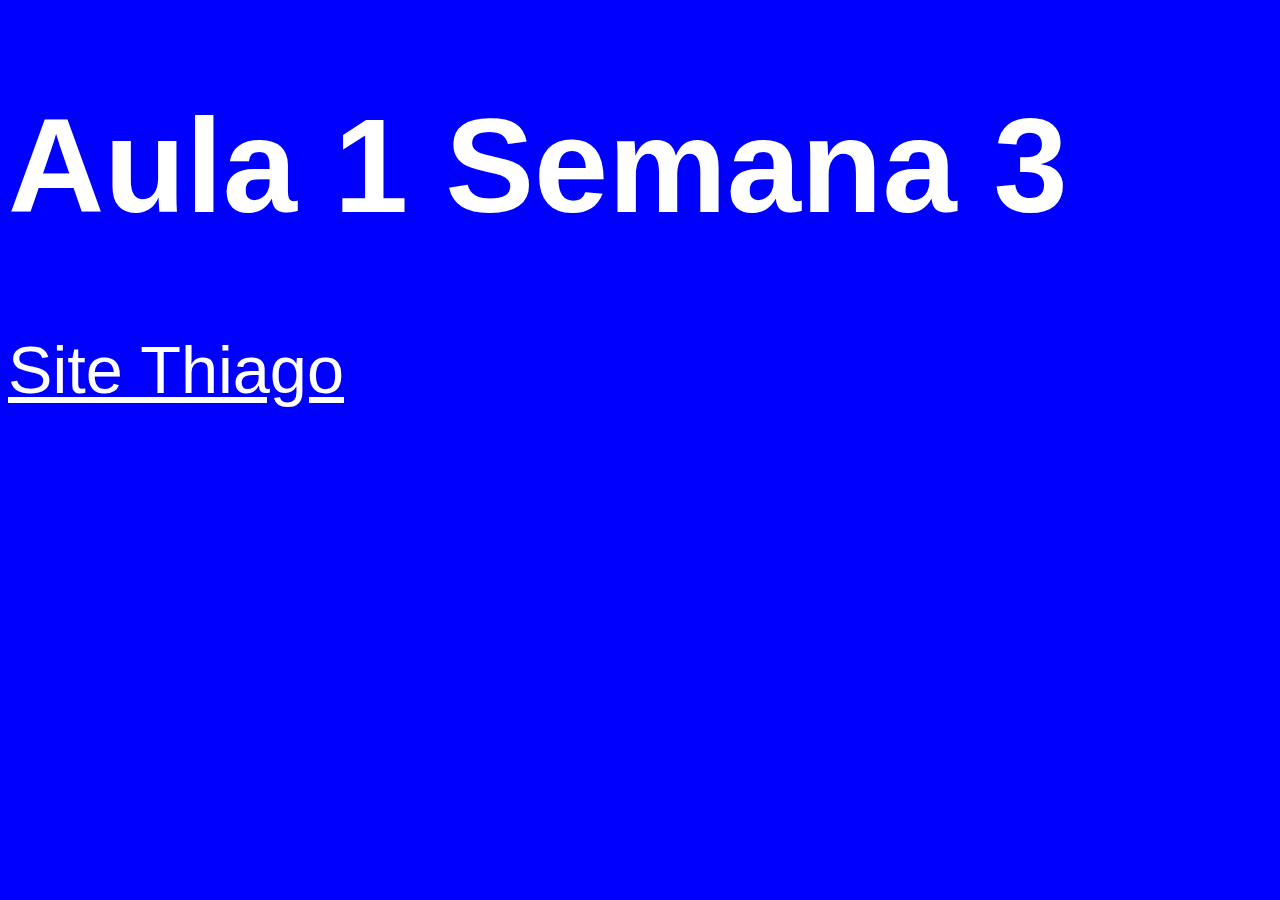
<file: html-css/aula01-html/index.html>
<!DOCTYPE html>
<html lang="pt-br">
<head>
    <meta charset="UTF-8">
    <meta name="viewport" content="width=device-width, initial-scale=1.0">
    <title>Document</title>
    <style>
        body {
            background-color: blue;
            font-family: Arial, Helvetica, sans-serif;
            font-size: 50pt;
            color: white;
        }
        p a {
            color: white;
        }
    </style>
</head>
<body>
    <h1>Aula 1 Semana 3</h1>

    <p><a href="https://thiagoriosb.github.io/site-exercicios/">Site Thiago</a></p>
</body>
</html>
</file>
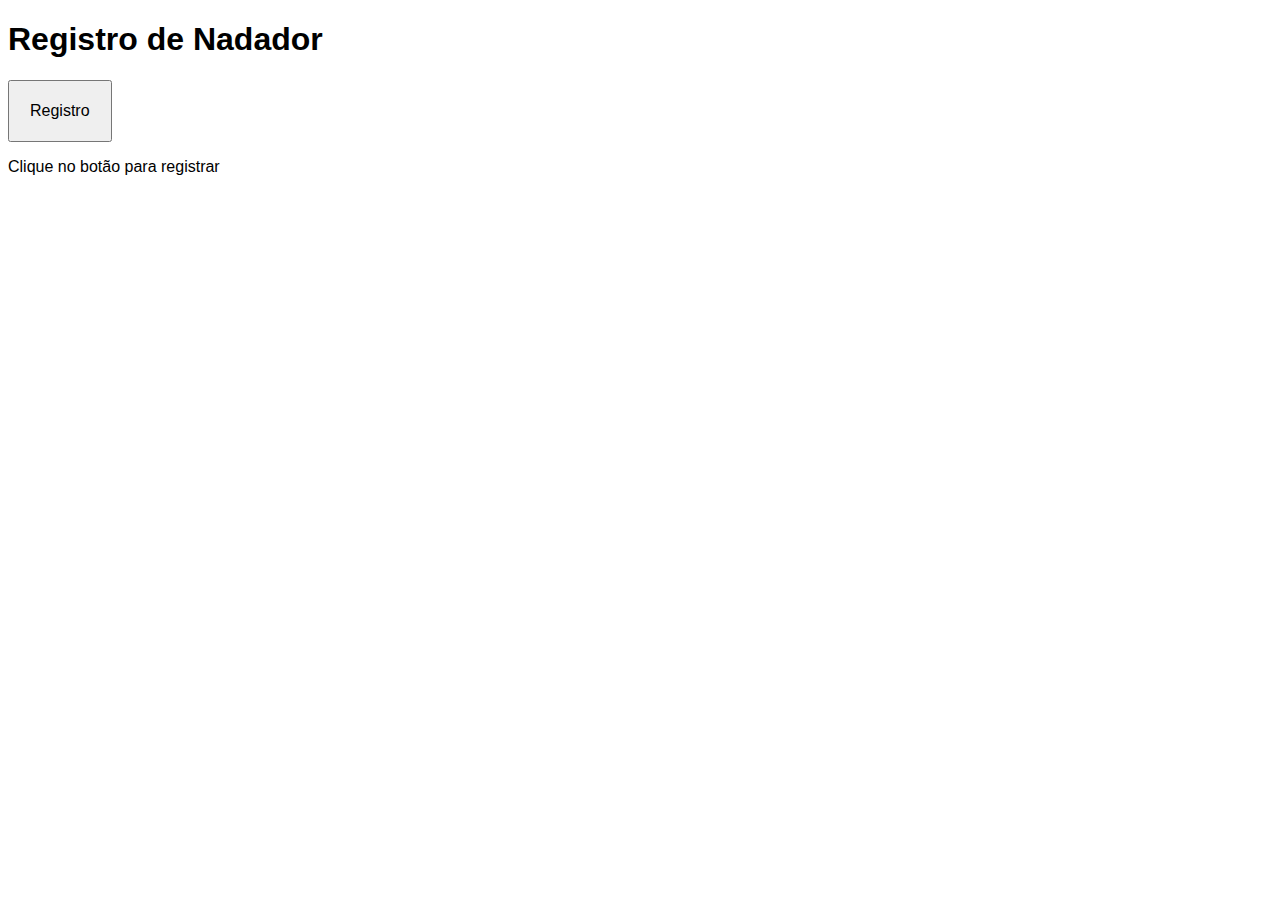
<file: logica-de-programacao/01-exercicio-algoritmo-idade/index.html>
<!DOCTYPE html>
<html lang="pt-br">
<head>
    <meta charset="UTF-8">
    <meta http-equiv="X-UA-Compatible" content="IE=edge">
    <meta name="viewport" content="width=device-width, initial-scale=1.0">
    <title>Idade Nadador</title>
    <style>
        body {
            font-family: Arial, Helvetica, sans-serif;
        }

        button {
            font-size: 12pt;
            padding: 20px;
        }
    </style>
</head>
<body>
    <h1>Registro de Nadador</h1>

    <button onclick="registro()">Registro</button>
    <p>Clique no botão para registrar</p>

    <script src="index.js"></script>
</body>
</html>
</file>
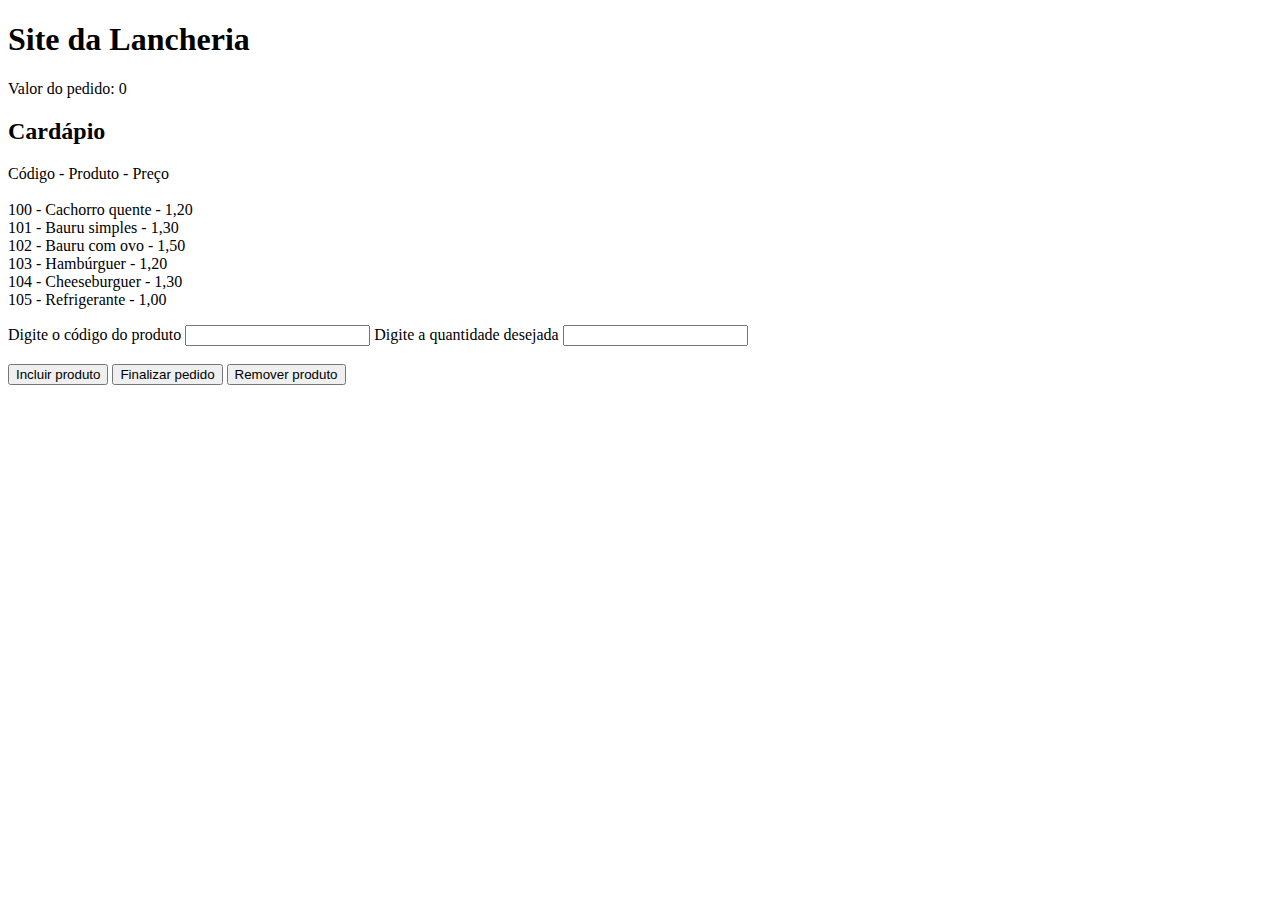
<file: logica-de-programacao/02-exercicio-cardapio/index.html>
<!DOCTYPE html>
<html lang="pt-br">
<head>
    <meta charset="UTF-8">
    <meta http-equiv="X-UA-Compatible" content="IE=edge">
    <meta name="viewport" content="width=device-width, initial-scale=1.0">
    <title>Cardápio Lancheria</title>
</head>
<body>
    <h1>Site da Lancheria</h1>
    <section>
        <label for="valor">Valor do pedido:</label> 
        <output id="valor">0</output>
    </section>
<section>
    <h2>Cardápio</h2>
    <p>
        Código - Produto - Preço<br><br>
        100 - Cachorro quente - 1,20<br>
        101 - Bauru simples - 1,30<br>
        102 - Bauru com ovo - 1,50<br>
        103 - Hambúrguer - 1,20<br>
        104 - Cheeseburguer - 1,30<br>
        105 - Refrigerante - 1,00<br>
    </p>
</section>

<section>
    <label for="codigo">Digite o código do produto</label>
    <input type="number" name="codigo" id="codigo">
    <label for="quantidade">Digite a quantidade desejada</label>
    <input type="number" name="quantidade" id="quantidade">
</section><br>

<section>
    <button onclick="incluirProduto()">Incluir produto</button>
    <button onclick="finalizarPedido()">Finalizar pedido</button>
    <button onclick="removerProduto()">Remover produto</button>
</section>

    <script src="index.js"></script>
</body>
</html>
</file>
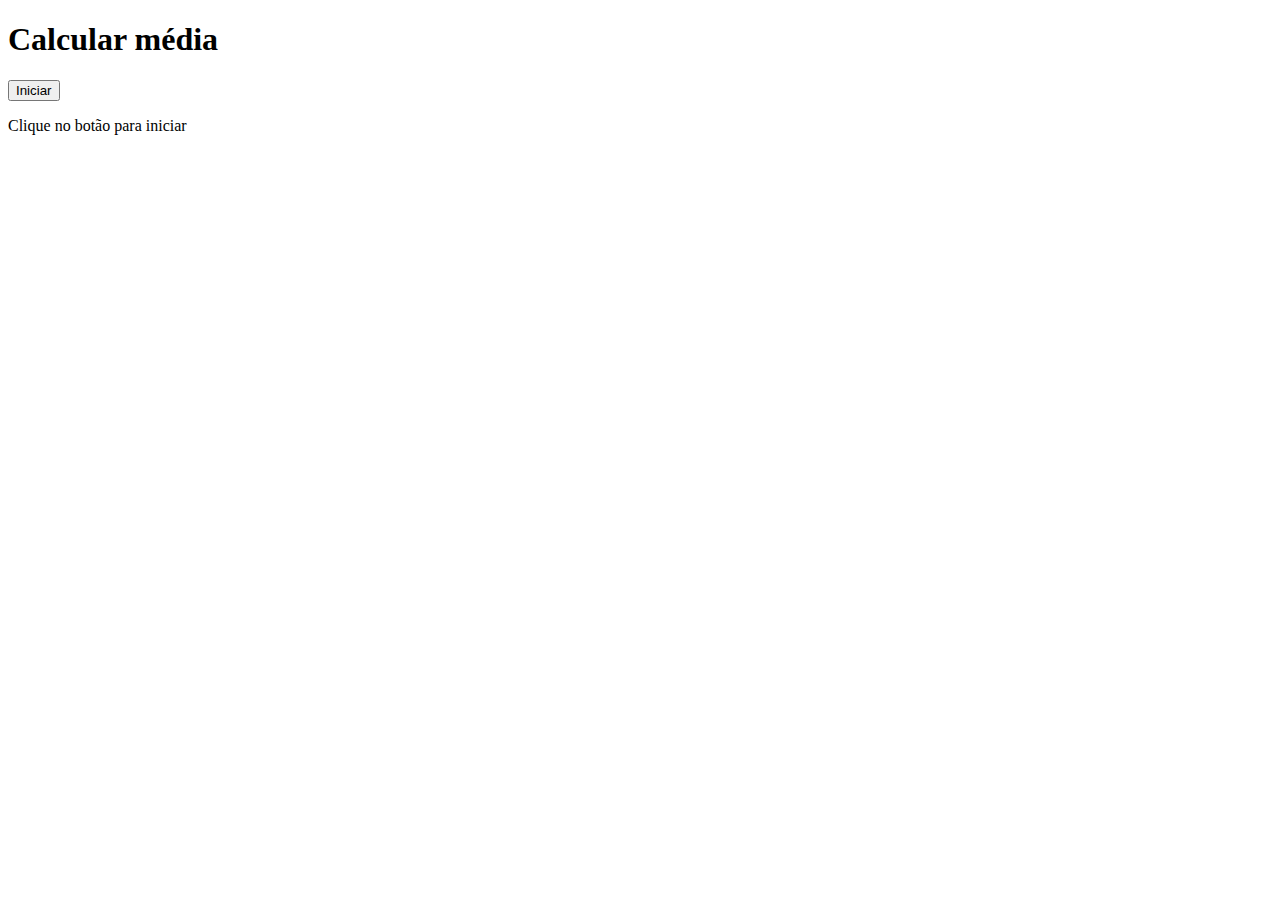
<file: logica-de-programacao/03-exercicio-médias/index.html>
<!DOCTYPE html>
<html lang="pt-br">
<head>
    <meta charset="UTF-8">
    <meta name="viewport" content="width=device-width, initial-scale=1.0">
    <title>Média</title>
</head>
<body>
    <h1>Calcular média</h1>
    <button onclick="media()">Iniciar</button>
    <p id="resposta">Clique no botão para iniciar</p>

    <script src="index.js"></script>
</body>
</html>
</file>
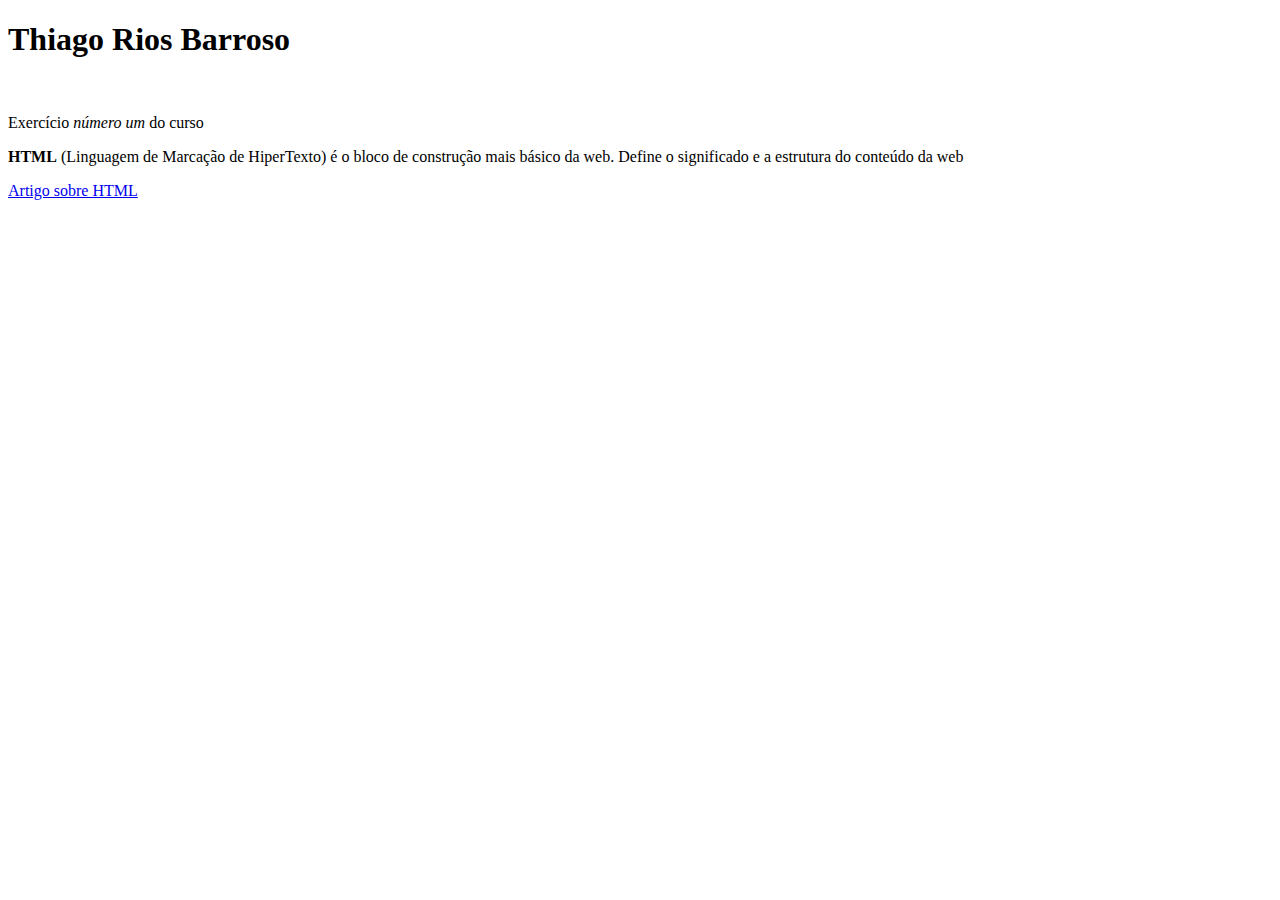
<file: exercicios/html-css/ex001-construir-pagina-html/index.html>
<!DOCTYPE html>
<html lang="pt-br">
<head>
    <meta charset="UTF-8">
    <meta name="viewport" content="width=device-width, initial-scale=1.0">
    <title>Exercício 01</title>
</head>
<body>
    <h1>Thiago Rios Barroso</h1>
    <br>
    <div>
        <p>Exercício <em>número um</em> do curso</p>
        <p><strong>HTML</strong> (Linguagem de Marcação de HiperTexto) é o bloco de construção mais básico da web. Define o significado e a estrutura do conteúdo da web</p>
    </div>
    <div>
        <a href="https://developer.mozilla.org/pt-BR/docs/Web/HTML">Artigo sobre HTML</a>
    </div>
</body>
</html>
</file>
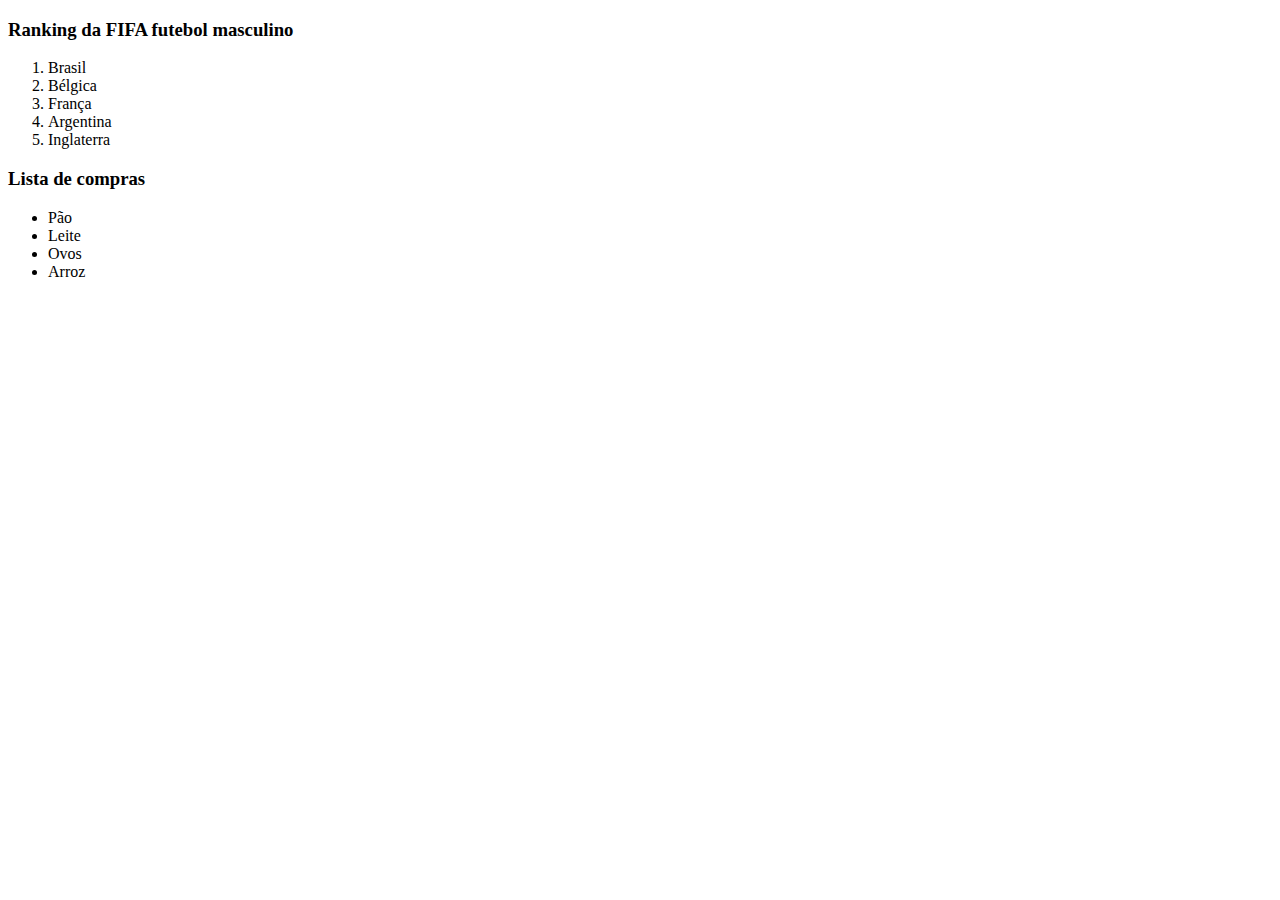
<file: exercicios/html-css/ex002-listas/index.html>
<!DOCTYPE html>
<html lang="pt-br">
<head>
    <meta charset="UTF-8">
    <meta name="viewport" content="width=device-width, initial-scale=1.0">
    <title>Exercício Listas</title>
</head>
<body>
    <h3>Ranking da FIFA futebol masculino</h3>
    <ol>
        <li>Brasil</li>
        <li>Bélgica</li>
        <li>França</li>
        <li>Argentina</li>
        <li>Inglaterra</li>
    </ol>
    <h3>Lista de compras</h3>
    <ul>
        <li>Pão</li>
        <li>Leite</li>
        <li>Ovos</li>
        <li>Arroz</li>
    </ul>
</body>
</html>
</file>
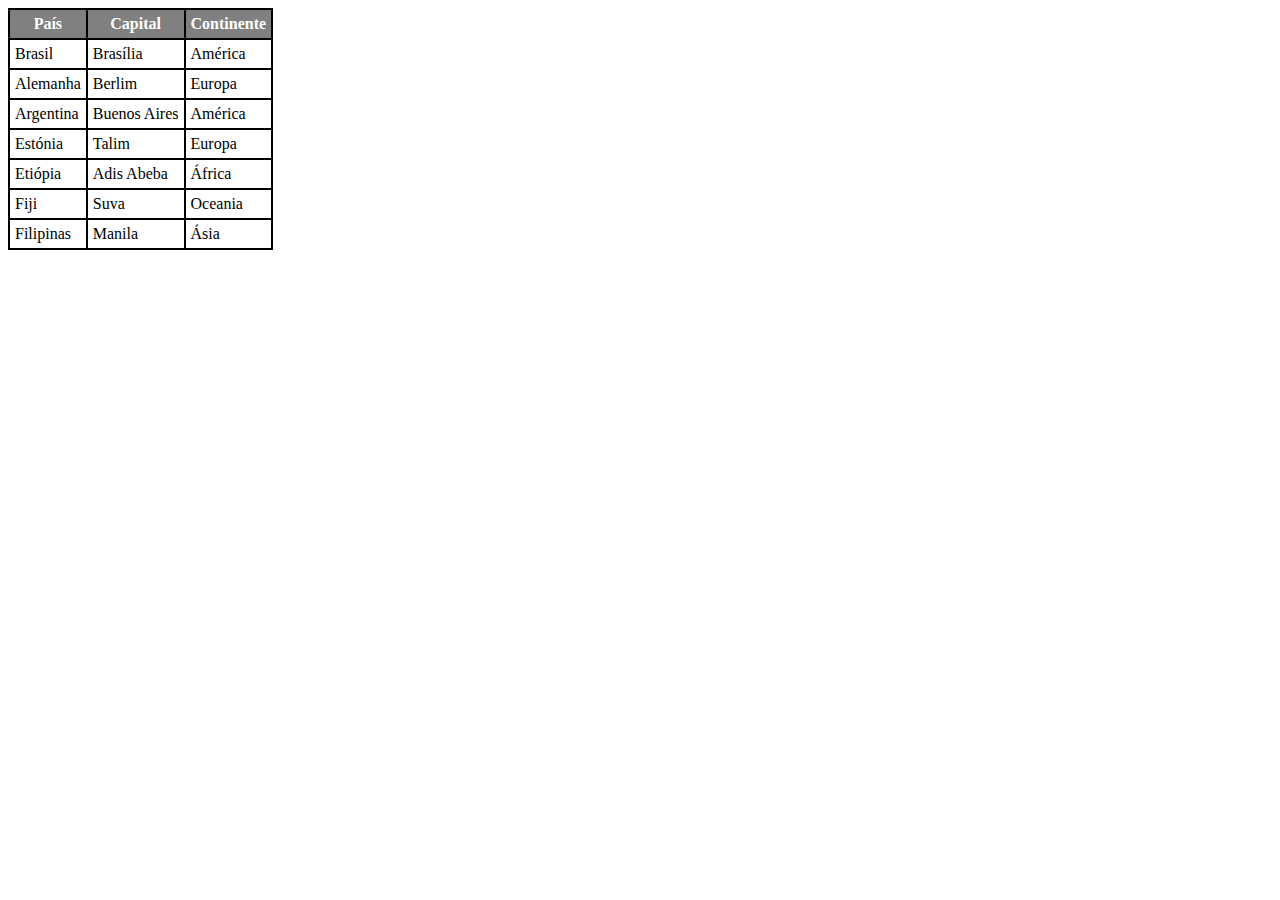
<file: exercicios/html-css/ex003-tabela/index.html>
<!DOCTYPE html>
<html lang="pt-br">
<head>
    <meta charset="UTF-8">
    <meta name="viewport" content="width=device-width, initial-scale=1.0">
    <title>Exercício Tabela</title>
    <style>
        table {
            border-collapse: collapse;
        }
        thead{
            background-color: gray;
            color: white;
          }
          th{
            border: 2px solid black;
            padding: 5px;
          }
          td{
            border: 2px solid black;
            padding: 5px;
          }

    </style>
</head>
<body>
    <table>
        <thead>
            <tr>
                <th>País</th>
                <th>Capital</th>
                <th>Continente</th>
            </tr>
        </thead>
        <tbody>
            <tr>
                <td>Brasil</td>
                <td>Brasília</td>
                <td>América</td>
            </tr>
            <tr>
                <td>Alemanha</td>
                <td>Berlim</td>
                <td>Europa</td>
            </tr>
            <tr>
                <td>Argentina</td>
                <td>Buenos Aires</td>
                <td>América</td>
            </tr>
            <tr>
                <td>Estónia</td>
                <td>Talim</td>
                <td>Europa</td>
            </tr>
            <tr>
                <td>Etiópia</td>
                <td>Adis Abeba</td>
                <td>África</td>
            </tr>
            <tr>
                <td>Fiji</td>
                <td>Suva</td>
                <td>Oceania</td>
            </tr>
            <tr>
                <td>Filipinas</td>
                <td>Manila</td>
                <td>Ásia</td>
            </tr>
        </tbody>
    </table>
</body>
</html>
</file>
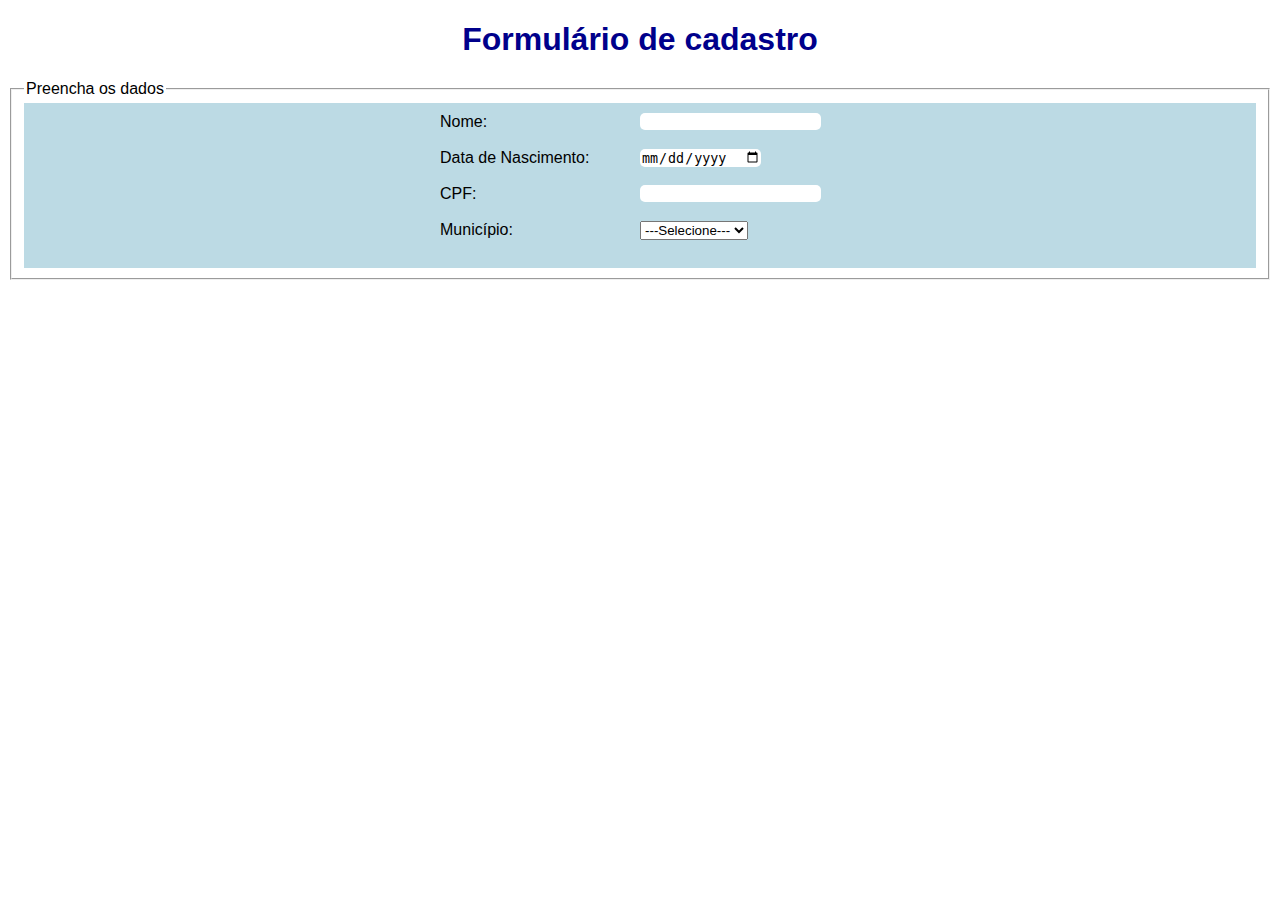
<file: exercicios/html-css/ex004-form/index.html>
<!DOCTYPE html>
<html lang="pt-br">
<head>
    <meta charset="UTF-8">
    <meta name="viewport" content="width=device-width, initial-scale=1.0">
    <title>Exercício Formulário</title>
    <style>
        body {
            font-family: Arial, Helvetica, sans-serif;
        }
        h1 {
          color: darkblue;
          text-align: center;  
        }

        #geral {
           background-color: rgb(188, 218, 228);
           padding: 10px; 
           display: flex;
           flex-direction: column;
           align-items: center;
           
        }

        section {
            width: 400px;
            display: flex;
            justify-content: space-between;
            align-items: flex-start;
        }

        .inp {
            width: 200px;
            display: flex;
            justify-content: flex-start;
        }

        input {
            border-radius: 5px;
            border: none;
        }
        
    </style>
</head>
<body>
    <h1>Formulário de cadastro</h1>
    <form action="#" method="get">
        <fieldset>
            <legend>Preencha os dados</legend>
        <div id="geral">
            <section>
               <label for="nome">Nome: </label>
               <div class="inp"><input type="text" name="nome" id="nome"></div>
            </section><br>
            <section>
                <label for="dataNascimento">Data de Nascimento: </label>
                <div class="inp"><input type="date" name="dataNascimento" id="dataNascimento"></div>
            </section><br>
            <section>
                <label for="cpf">CPF: </label>
                <div class="inp"><input type="number" name="cpf" id="cpf"></div>
            </section><br>
            <section>
                <label for="cpf">Município: </label>
                <div class="inp">
                    <select name="municipios" id="municipios">
                        <option value="" selected>---Selecione---</option>
                        <option value="viamao">Viamão</option>
                        <option value="portoAlegre">Porto Alegre</option>
                        <option value="alvorada">Alvorada</option>
                        <option value="canoas">Canoas</option>
                        <option value="pelotas">Pelotas</option>
                        <option value="santaCruz">Santa Cruz</option>
                    </select>
                </div>
            </section><br>
        </div>
    </fieldset>
    </form>
</body>
</html>
</file>
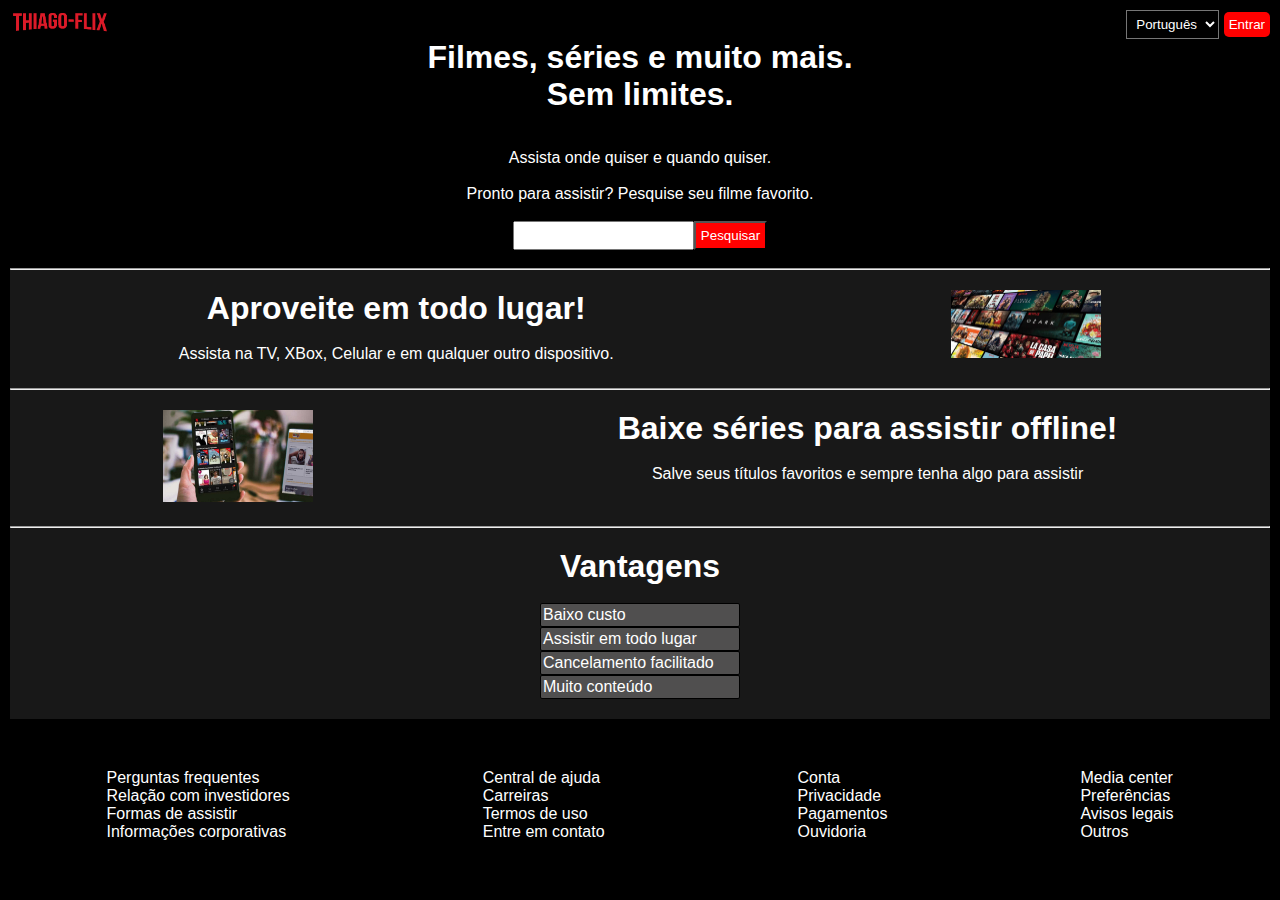
<file: exercicios/html-css/ex005-flix/index.html>
<!DOCTYPE html>
<html lang="pt-br">
<head>
    <meta charset="UTF-8">
    <meta name="viewport" content="width=device-width, initial-scale=1.0">
    <title>Exercício 05</title>
    <link rel="stylesheet" href="style.css">
</head>
<body>
   <header>
    <section id="secao01">
        <div><img src="imagens/img-01.png" alt="imgLogo" id="imgLogo"></div>
    
        <div>
            <select name="idioma" id="idIdioma">
                <option value="portugues" class="opcao">Português</option>
                <option value="ingles" class="opcao">Inglês</option>
                <option value="espanhol" class="opcao">Espanhol</option>
                <option value="alemao" class="opcao">Alemão</option>
                <option value="frances" class="opcao">Francês</option>
                   </select>
                   <button id="entrar">Entrar</button>
        </div>
   </section>

   <section id="secaoPesquisar">
    <h1 class="pesquisarText">Filmes, séries e muito mais. <br>Sem limites.</h1><br><br>
    <p class="pesquisarText">Assista onde quiser e quando quiser.</p><br>
    <p class="pesquisarText">Pronto para assistir? Pesquise seu filme favorito.</p><br>
    <div id="pesquisar">
        <input type="text" name="pesquisar" id="inpPesquisar">
        <button id="botaoPesquisar">Pesquisar</button>
    </div>
   </section><br>
   </header> 
   <hr>

   <main>
    <section id="secao02">
        <div>
            <h1>Aproveite em todo lugar!</h1><br>
            <p>Assista na TV, XBox, Celular e em qualquer outro dispositivo.</p>
        </div>
        <div><img src="imagens/img-02.jpg" alt="imgFilmes" id="imgFilmes"></div>
    </section><br>
    <hr>

    <section id="secao03">
        <div><img src="imagens/img-03.jpg" alt="imgCelular" id="imgCelular"></div>
        <div>
            <h1>Baixe séries para assistir offline!</h1><br>
            <p>Salve seus títulos favoritos e sempre tenha algo para assistir</p>
        </div>
    </section>
    <hr>
    <section id="secao04">
        <h1>Vantagens</h1><br>

        <div id="pSecao04">
            <p class="sombra">Baixo custo</p>
            <p class="sombra">Assistir em todo lugar</p>
            <p class="sombra">Cancelamento facilitado</p>
            <p class="sombra">Muito conteúdo</p>
        </div>
    </section>
    </main>

   <footer>
       <section id="footer01">
        <p>Perguntas frequentes</p>
        <p>Relação com investidores</p>
        <p>Formas de assistir</p>
        <p>Informações corporativas</p>
       </section> 

       <section id="footer02">
        <p>Central de ajuda</p>
        <p>Carreiras</p>
        <p>Termos de uso</p>
        <p>Entre em contato</p>
       </section>

       <section id="footer03">
        <p>Conta</p>
        <p>Privacidade</p>
        <p>Pagamentos</p>
        <p>Ouvidoria</p>
       </section>

       <section id="footer04">
        <p>Media center</p>
        <p>Preferências</p>
        <p>Avisos legais</p>
        <p>Outros</p>
       </section>
   </footer>
</body>
</html>
</file>
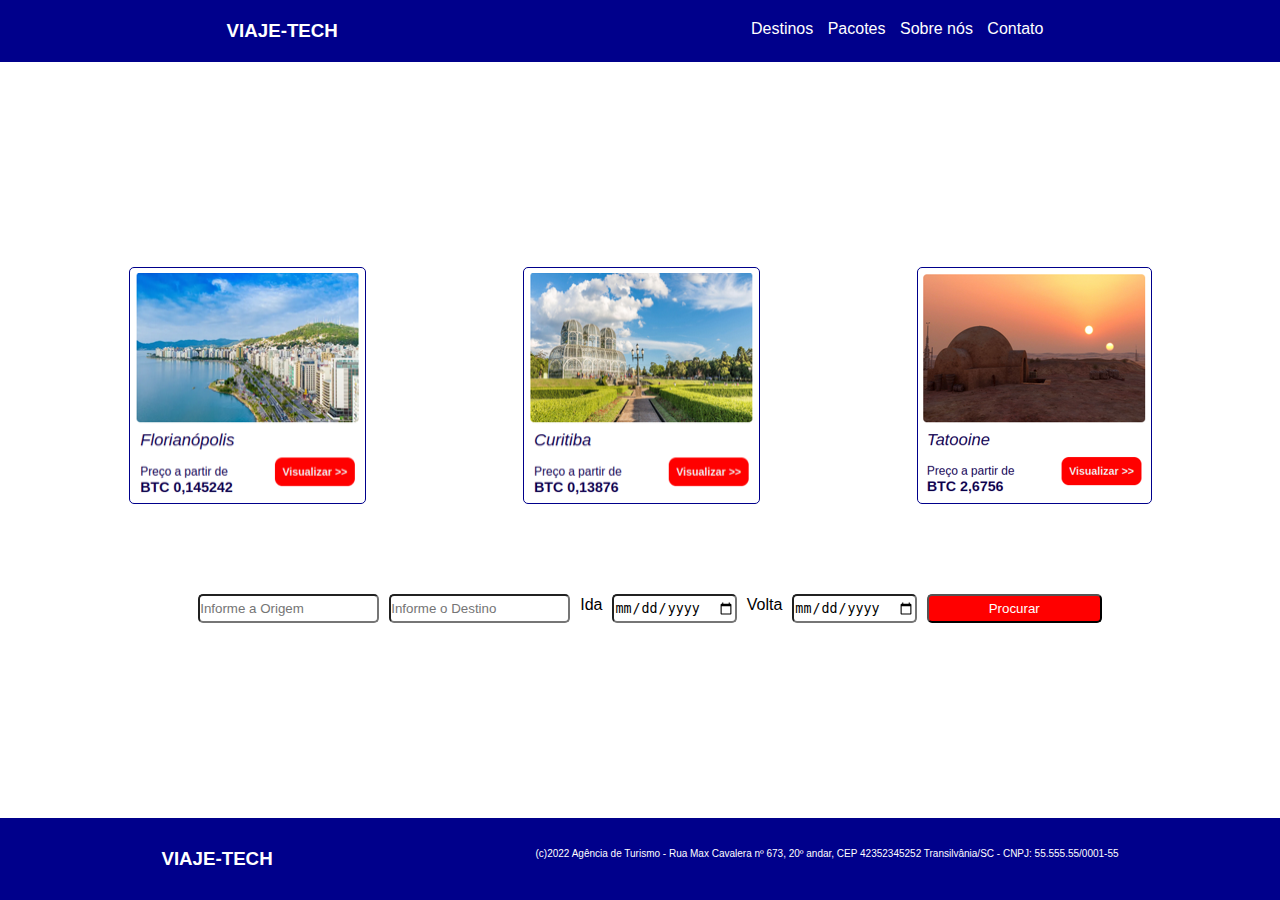
<file: exercicios/html-css/ex006-site-viagens/index.html>
<!DOCTYPE html>
<html lang="pt-br">
<head>
    <meta charset="UTF-8">
    <meta name="viewport" content="width=device-width, initial-scale=1.0">
    <title>Exercício 06</title>
    <link rel="stylesheet" href="style.css">
</head>
<body>
    <header>
        <h3>
            VIAJE-TECH
        </h3>
        <nav>
            <a href="#" class="linkNav">Destinos</a>
            <a href="#" class="linkNav">Pacotes</a>
            <a href="#" class="linkNav">Sobre nós</a>
            <a href="#" class="linkNav">Contato</a>
        </nav>
    </header>

    <main>
        <div id="imagens">
            <img src="imagens/img001.png" alt="imagem01" class="img">
            <img src="imagens/img002.png" alt="imagem02" class="img">
            <img src="imagens/img003.png" alt="imagem03" class="img">
        </div>

        <form action="#" method="get">
            <div id="form">
                <input type="text" name="origem" id="origem" class="inpForm" placeholder="Informe a Origem">
                <input type="text" name="destino" id="destino" class="inpForm" placeholder="Informe o Destino">
                <p class="inpForm">Ida</p>
                <input type="date" name="dataIda" id="dataIda" class="inpForm" >
                <p class="inpForm">Volta</p>
                <input type="date" name="dataVolta" id="dataVolta" class="inpForm" >
                <button>Procurar</button>
            </div>
        </form>
    </main>

    <footer>
        <h3>
            VIAJE-TECH
        </h3>

        <p id="idP">(c)2022 Agência de Turismo - Rua Max Cavalera nº 673, 20º andar, CEP 42352345252 Transilvânia/SC - CNPJ: 55.555.55/0001-55</p>
    </footer>
    
</body>
</html>
</file>
<file: exercicios/html-css/ex005-flix/style.css>
@charset "UTF-8";

* {
    margin: 0px;
    padding: 0px;
    box-sizing: border-box;
}

body {
    background-color: black;
    color: white;
    font-family: Arial, Helvetica, sans-serif;
    height: 100vh;
    padding: 10px;
}

#imgLogo {
    width: 100px;
}

#idIdioma {
background-color: black;
color: white;
padding: 5px;
}

#secao01 {
    display: flex;
    justify-content: space-between;
}

#entrar {
   background-color: red; 
   color: white;
   padding: 5px;
   border-radius: 5px;
   border: none;
}

.pesquisarText {
   text-align: center;
}

#pesquisar {
    display: flex;
    justify-content: center;
}

#botaoPesquisar {
   background-color: red;
   color: white;
   padding: 5px;
}

main {
   background-color: rgb(24, 24, 24); 
}

#imgFilmes {
    width: 150px;
}

#secao02 {
    display: flex;
    justify-content: space-around;
    min-height: 100px;
    padding-top: 20px;
    text-align: center;
}

#imgCelular {
    width: 150px;
}

#secao03 {
    display: flex;
    justify-content: space-around;
    min-height: 100px;
    padding: 20px 0px;
    text-align: center;
}

#secao04 {
    text-align: center;
    padding: 20px 0px;
    display: flex;
    align-items: center;
    flex-direction: column;

}

#pSecao04 {
    display: flex;
    flex-direction: column; 
    width: 200px;
    text-align: justify;
}

.sombra {
    background-color: rgb(80, 79, 79);
    border-radius: 2px;
    border: 1px solid black;
    padding: 2px;
}


footer {
    display: flex;
    justify-content: space-around;
    padding-top: 50px;
}
</file>
<file: exercicios/html-css/ex006-site-viagens/style.css>
@charset "UTF-8";

* {
    padding: 0px;
    margin: 0px;
    box-sizing: border-box;
}

body {
    display: flex;
    flex-direction: column;
    justify-content: space-between;
    font-family: Arial, Helvetica, sans-serif;
    width: 100vw;
    height: 100vh;
}

header {
    background-color: darkblue;
    color: white;
    padding: 20px;
    display: flex;
    justify-content: space-around;
}

.linkNav {
    color: white;
    text-decoration: none;
    padding-right: 10px;
}

#imagens {
  padding: 50px;  
  display: flex;
  justify-content: space-around;
}

.img {
    border: 1px solid darkblue;
    border-radius: 5px;
    padding: 5px;
}

#form {
    display: flex;
    padding: 40px;
    justify-content: center;
    padding-right: 20px;
}

.inpForm {
    margin-right: 10px;
    border-radius: 5px;
    padding: 2px 0px;
}

button {
    background-color: red;
    color: white;
    padding: 5px 60px;
    border-radius: 5px;
}

footer {
    background-color: darkblue;
    color: white;
    padding: 30px;
    display: flex;
    justify-content: space-around;
}

#idP {
    font-size: 10px;
}
</file>
